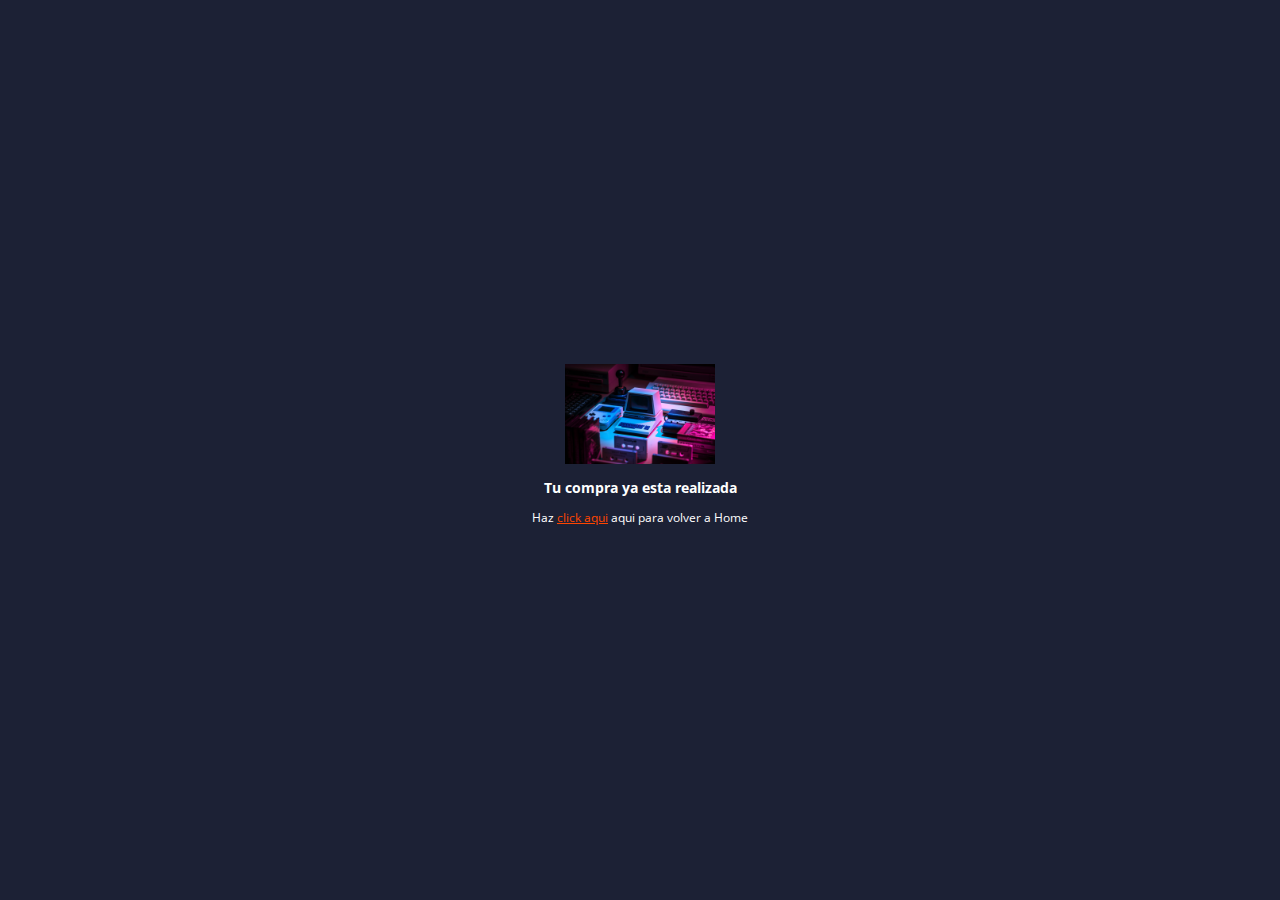
<file: exito.html>
<!DOCTYPE html>
<html lang="es">
<head>
    <meta charset="UTF-8">
    <meta http-equiv="X-UA-Compatible" content="IE=edge">
    <meta name="viewport" content="width=device-width, initial-scale=1.0">
    <link rel="stylesheet" href="Css/normalize.css">
    <link rel="stylesheet" href="Css/estilos1.css">
    <link rel="stylesheet" href="Css/animation.css">
    <link rel="stylesheet" href="Css/paypal.css">
    <title>Exito</title>
</head>
<body>
    <!--Imagenes-->
    <div class="content_paypal">
        <img src="imagenes/foot1.jpg" width="150px" alt="">
        <h3>Tu compra ya esta realizada</h3>
        <p>Haz <a href="index1.html">click aqui</a> aqui para volver a Home</p>
    </div>
</body>
</html>
</file>
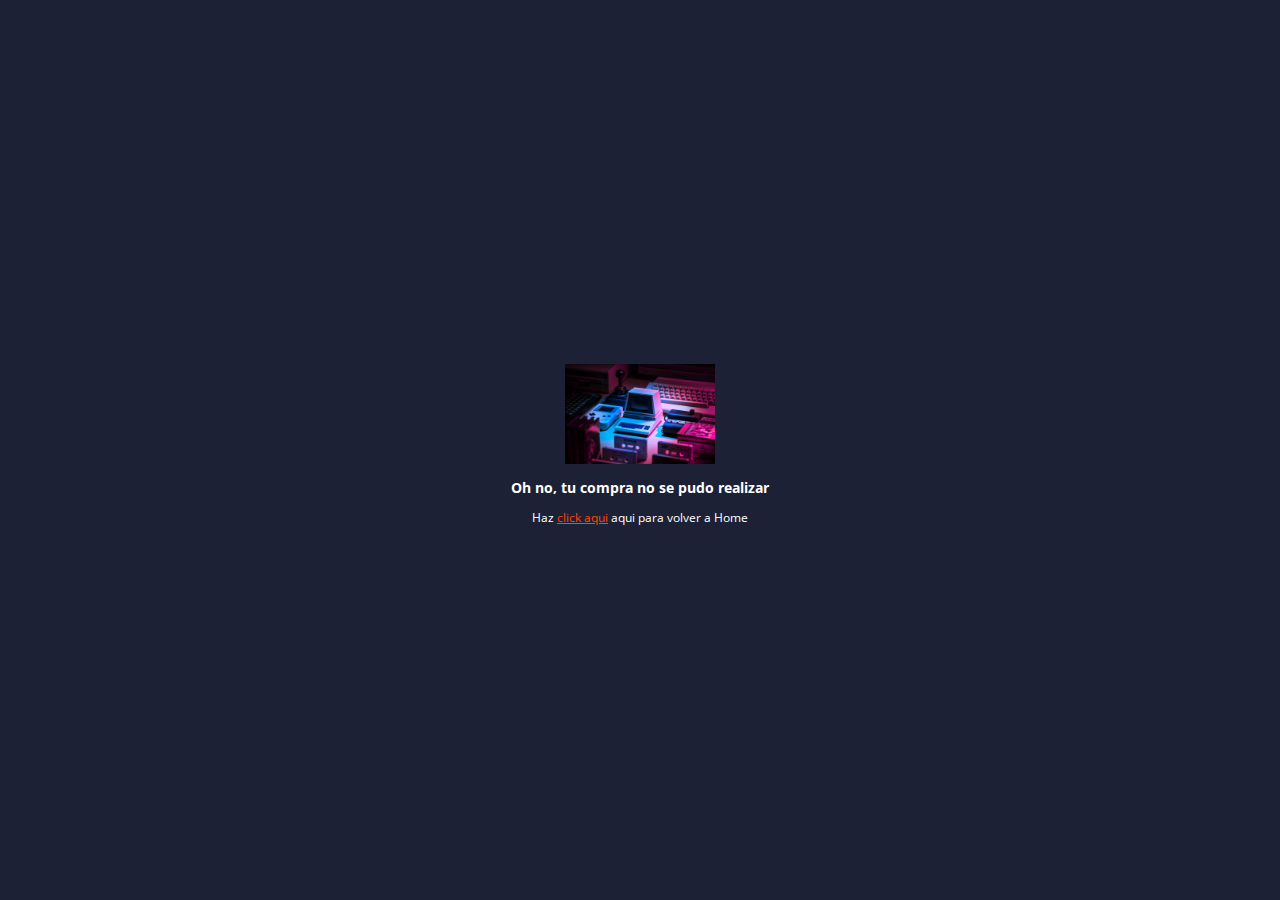
<file: falla.html>
<!DOCTYPE html>
<html lang="es">
<head>
    <meta charset="UTF-8">
    <meta http-equiv="X-UA-Compatible" content="IE=edge">
    <meta name="viewport" content="width=device-width, initial-scale=1.0">
    <link rel="stylesheet" href="Css/normalize.css">
    <link rel="stylesheet" href="Css/estilos1.css">
    <link rel="stylesheet" href="Css/animation.css">
    <link rel="stylesheet" href="Css/paypal.css">
    <title>Exito</title>
</head>
<body>
    <!--Imagenes-->
    <div class="content_paypal">
        <img src="imagenes/foot1.jpg" width="150px" alt="">
        <h3>Oh no, tu compra no se pudo realizar</h3>
        <p>Haz <a href="index.html">click aqui</a> aqui para volver a Home</p>
    </div>
</body>
</html>
</file>
<file: Css/estilos1.css>
/* Variables */

@import url('https://fonts.googleapis.com/css2?family=Open+Sans:wght@300&display=swap');

/*  Termina Variables */

html,body {
  padding:0px;
  margin:0px;
  font-size: 12px;
  font-family: 'Open Sans', sans-serif;
}



.bt_form {
  background-color: #555;
  color: white;
  padding: 16px 20px;
  border: none;
  cursor: pointer;
  opacity: 0.8;
  position: fixed;
  bottom: 23px;
  right: 1245px;
  width: 100px;
  height: 100;
}


.form_container {
  max-width: 300px;
  padding: 10px;
  background-color: white;
}


p, label {
  font-size: var(--varmal);
}



/*Termina propiedades formulario*/

/* Propiedades navbar*/
nav {
  display:flex;
  background-color: black;
  padding: 10px;
  color: white;
  justify-content: space-between;
  align-items: center;
}
nav ul {
  display: flex;
}
nav li {
  padding-left: 20px;
  list-style: none;
}

nav li a {
  color: white;
  text-decoration: none;
}

nav li a:hover {
  color: gray;
}

/*Termina propiedades navbar*/
/* Propiedades body */
.main_section {
  padding: 9px;
  text-align: center;
}

.products {

  background-size: auto;
  background-position:center top;
  padding: 25%;
  display: flex;
  justify-content: center;
  text-align: center;
}

.product{
  padding: 0px;
  margin-top: -350px;
}

.product .content {
  background-color: #fcf5ef;
  padding: 18px;
  box-shadow: 0 0 1.5px #d6e8ee;
}

.img-d {
  text-align: center;
}

.img_container{
  text-align: center;
}
/*Propiedades boton*/
.main_button{
  background-color: #e25b45;
  width: 100%;
  padding: 10px;
  font-size: 17px;
  color: white;
  border: 0;
  border-radius: 15px;
  cursor: pointer;
}

.main_button:hover{
  background-color: #ff8357;
}
/*Termina propiedades boton*/


.products2 {
  margin-top: -200px;
  background-size: cover;
  background-position:center top;
  padding: 23%;
  display: flex;
  justify-content: center;
  text-align: center;
}

.imagen_producto2 {
  height: 200px;
  width: 200px;
}

.products3 {
  margin-top: -500;
  background-size: cover;
  background-position:center top;
  padding: 20%;
  display: flex;
  justify-content: center;
  text-align: center;
}
/*Terminar propiedades body*/
 
/*Footer*/
footer {
  margin-top: 20px;
  display: flex;
  justify-content:space-between;
  font-size: 12px;
  height: 40px;
  background-color: #5b697a;
  border: 0;
  border-radius: 1px;
  padding: 25px;
  color: white;
}

.contacto a{
  color: white;
}

/*Termina footer*/

/*Propiedades venta*/

.modulo_pago {
  background-color: white;
  box-shadow:0px 0 2px 1px #e6e5e9;
  padding: 10px;
}

.modulo_pm {
  justify-content: center;
  
}

.modulo_pago {
  text-align: center;
  margin: auto;
  max-width: 175px;
}



.data {
  margin-top: 3px;
  margin-bottom: 10px;
  width: 90%;
  height: 15px;
  border-radius: 2px;
  border: 1px solid gray;
} 

.texto_mp {
  text-align:left;
}

.modulo_pago .main_btn {
  margin-top: 10px;
  background-color: #e25b45;
  width: 100%;
  padding: 10px;
  font-size: 10px;
  color: white;
  border: 0;
  border-radius: 10px;
  cursor: pointer;
}
</file>
<file: Css/animation.css>
.fadeIn {
    -webkit-animation-duration: 4s;
    animation: duration 4s;

    -webkit-animation-fill-mode: both;
    animation-fill-mode: both;

    -webkit-animation-name: fadeIn;
    animation-name: fadeIn;
}

@keyframes fadeIn {
    from {
        opacity: 0;
    }
    to{
        opacity: 1;
    }
}

.fadeInDown {
    -webkit-animation-duration: 1s;
    animation: duration 1s;

    -webkit-animation-fill-mode: both;
    animation-fill-mode: both;

    -webkit-animation-name: fadeInDown;
    animation-name: fadeInDown;
}

@keyframes fadeInDown {
    from {
        opacity: 0;
        -webkit-transform: translate3d(0,-100%,0);
        transform: translate3d(0,-100%,0);
    }
    to{
        opacity: 1;
        webkit-transform: translate3d(0,0,0);
        transform: translate3d(0,0,0);
    }
}


.fadeInUp {
    -webkit-animation-duration: 1s;
    animation: duration 1s;

    -webkit-animation-fill-mode: both;
    animation-fill-mode: both;

    -webkit-animation-name: fadeInUp;
    animation-name: fadeInUp;
}

@keyframes fadeInUp {
    from {
        opacity: 0;
        -webkit-transform: translate3d(0 ,0,0);
        transform: translate3d(0, 0px,0);
    }
    to{
        opacity: 1;
        
    }
}
</file>
<file: Css/paypal.css>
body {
    text-align: center;
    background-color: #1c2135;
    color: white;
    display: flex;
    justify-content: center;
    align-items: center;
    
    height: 100vh;
}

.content_paypal a {
    color: orangered;

}
</file>
